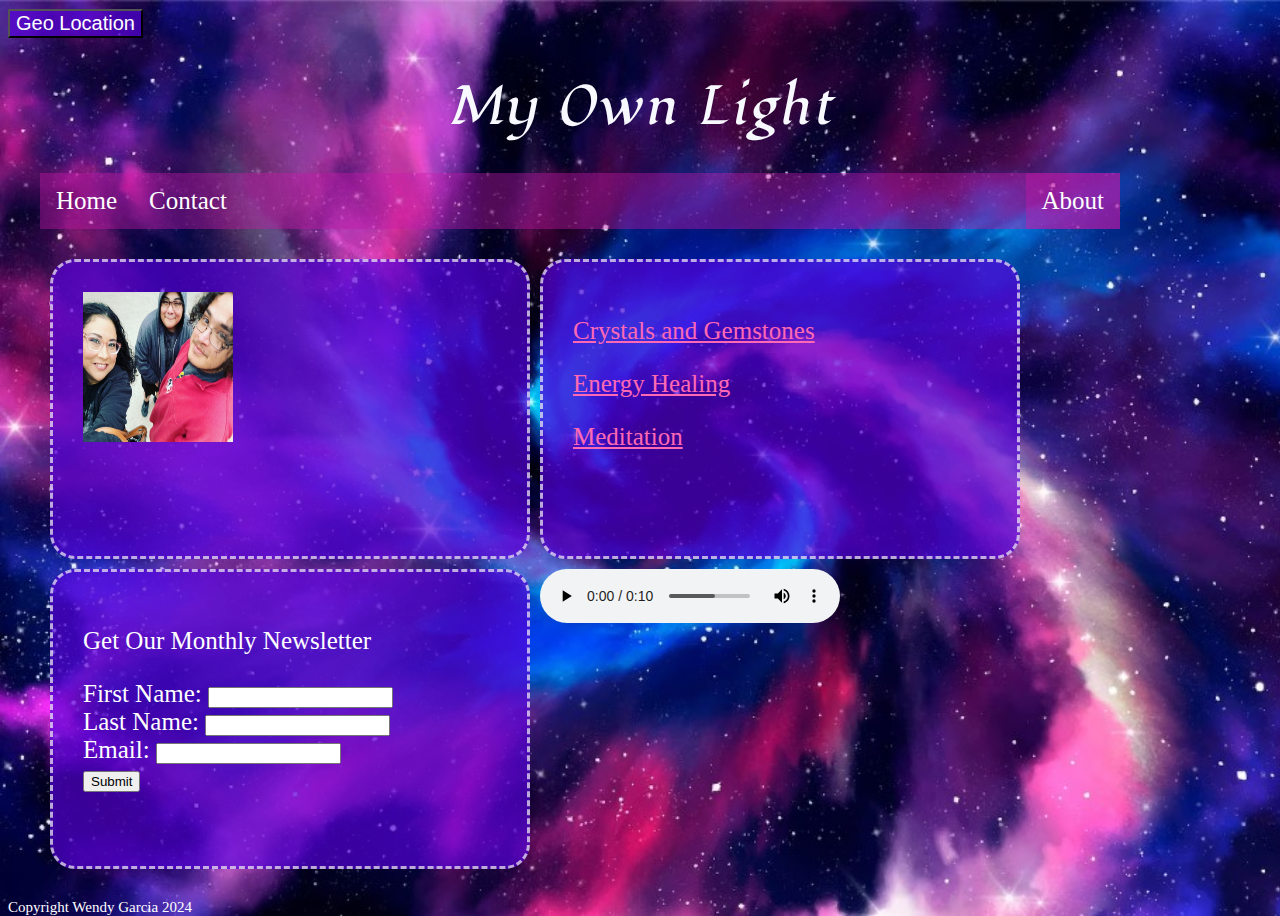
<file: index.html>
<!doctype html>
<html>
<head>
<meta charset="utf-8">
<title>My Own Light</title>
<link rel ="stylesheet" href="main.css">
	<link rel="preconnect" href="https://fonts.googleapis.com">
<link rel="preconnect" href="https://fonts.gstatic.com" crossorigin>
<link href="https://fonts.googleapis.com/css2?family=Lugrasimo&display=swap" rel="stylesheet">
<button onclick="getLocation()">Geo Location</button>
	<p id="demo"></p>	
</head>
<body>
	<div id="container">
		<header><h1 class="lugrasimo-regular">My Own Light</h1></header>	 
		 <nav>
			<ul>
 		 	<li><a href="index.html">Home</a></li>
  			<li><a href="About.html">Contact</a></li>
  			<li style="float:right"><a class="active" href="About.html">About</a></li>
			</ul>
		</nav>
		 <section>
		<article class ="left"><img src="images/19714C4F-07DF-43D0-BC6B-3524504AD2D5.jpg" alt="Cloning a GitHub Site"
			 usemap="#CrystalsGemstones" width="150" height="150">		
	<map name="CrystalsGemstones">
	<area shape="rect" coords="2,1,144,141" alt="CrystalsGemstones" href="CrystalsGemstones.html">
	</map></article>
			 
	<article class ="right">
		<p><a href="CrystalsGemstones.html">Crystals and Gemstones</a></p>
		<p><a href="EnergyHealing.html">Energy Healing</a></p>
		<p><a href="MeditationF.html">Meditation</a></p>
	</article>	
			 
	<audio controls autoplay >
		<source src="Audio/meditation_nature.wav" type="audio/mpeg">
	</audio>
			 
	<article class="left">
		<form action="">
 		  <p>Get Our Monthly Newsletter</p>
		  <label for= "firstName">First Name:</label>
			<input type="text" id="firstName" name="firstName"><br>
			<label for= "lastName">Last Name:</label>
			<input type="text" id="lastName" name="lastName"><br>
			<label for= "email">Email:</label>
			<input type="email" id="email" name="email"><br>
			<input type="submit" value="Submit" align="right">
		  </form>
	</article>	
	</section>
	</div>
	<footer>Copyright Wendy Garcia 2024<br>
		</footer>	
</body>
<script>
const x = document.getElementById("demo");

function getLocation() {
  if (navigator.geolocation) {
    navigator.geolocation.getCurrentPosition(showPosition);
  } else { 
    x.innerHTML = "Geolocation is not supported by this browser.";
  }
}

function showPosition(position) {
  x.innerHTML = "Latitude: " + position.coords.latitude + 
  "<br>Longitude: " + position.coords.longitude;
}
</script>
		
	
</html>
</file>
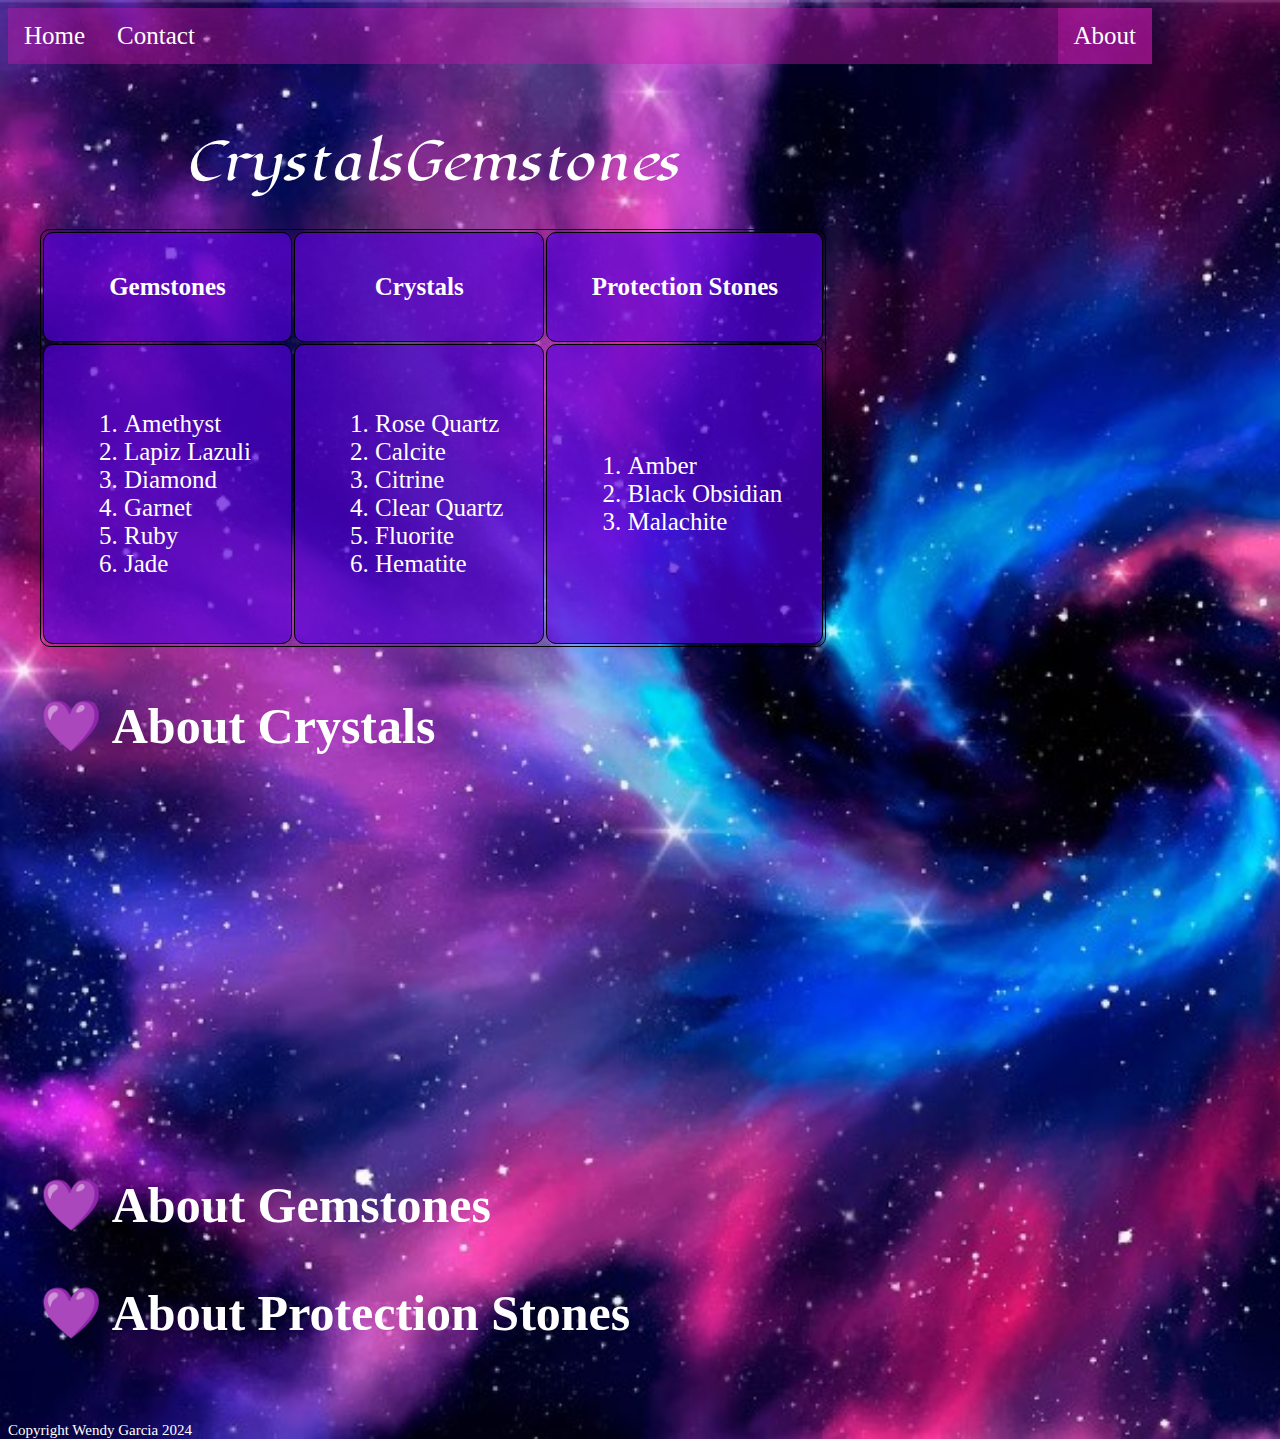
<file: CrystalsGemstones.html>
<!doctype html>
<html>
<meta charset="utf-8">
<title>CrystalsGemstones</title>
<link rel ="stylesheet" href="main.css">
<link rel="preconnect" href="https://fonts.googleapis.com">
<link rel="preconnect" href="https://fonts.gstatic.com" crossorigin>
<link href="https://fonts.googleapis.com/css2?family=Lugrasimo&display=swap" rel="stylesheet">	
<style>
	table, th, td {
  border: 1px solid black;
  border-radius: 10px;
  background-color:;
  
}
th, td {
  padding-top: 40px;
  padding-bottom:40px;
  padding-left: 40px;
  padding-right: 40px;
  background-color:rgba(85,2,219,0.68);
  color:white;
}
	
header{
  width:100%;
  height:100px;
}
</style>

<body>
<nav>
	<ul>
 	<li><a href="index.html">Home</a></li>
	<li><a href="About.html">Contact</a></li>
	<li style="float:right"><a class="active" href="About.html">About</a></li>
	</ul>
</nav>	
	
<div id="container">
	<table>
	<caption><h1 class="lugrasimo-regular">CrystalsGemstones</h1></caption>
	
	<tr>
	<th>Gemstones</th>
	<th>Crystals</th>
	<th>Protection Stones</th>
	</tr>
		
	<tr><td><ol>
	<li>Amethyst</li>
	<li>Lapiz Lazuli</li>
	<li>Diamond</li>
	<li>Garnet</li>
	<li>Ruby</li>
	<li>Jade</li>
	</ol></td>
			
		<td><ol>
	<li>Rose Quartz</li>
	<li>Calcite</li>
	<li>Citrine</li>
	<li>Clear Quartz</li>
	<li>Fluorite</li>
	<li>Hematite</li>
	</ol></td>
		
		<td><ol>
	<li>Amber</li>
	<li>Black Obsidian</li>
	<li>Malachite</li>
	</ol></td>			
	</tr>
	</table>
	<h3><p style="font-size:50px" align="left">&#x1F49C About Crystals </p></h3>
	<iframe width="560" height="315"
			src="https://www.youtube.com/embed/Ha-tGtN1qH8?si=tPwVJns_MoRT3NYp" 
			title="YouTube video player"
			frameborder="0" 
			allow="accelerometer; autoplay; clipboard-write; encrypted-media; gyroscope; picture-in-picture; web-share" 
			referrerpolicy="strict-origin-when-cross-origin" 
			allowfullscreen></iframe>
	<h3><p style="font-size:50px" align="left">&#x1F49C About Gemstones</p></h3>
	<h3><p style="font-size:50px" align="left">&#x1F49C About Protection Stones</p></h3>
		</div>
	<footer>Copyright Wendy Garcia 2024<br>
	</footer>
</body>
</html>
</file>
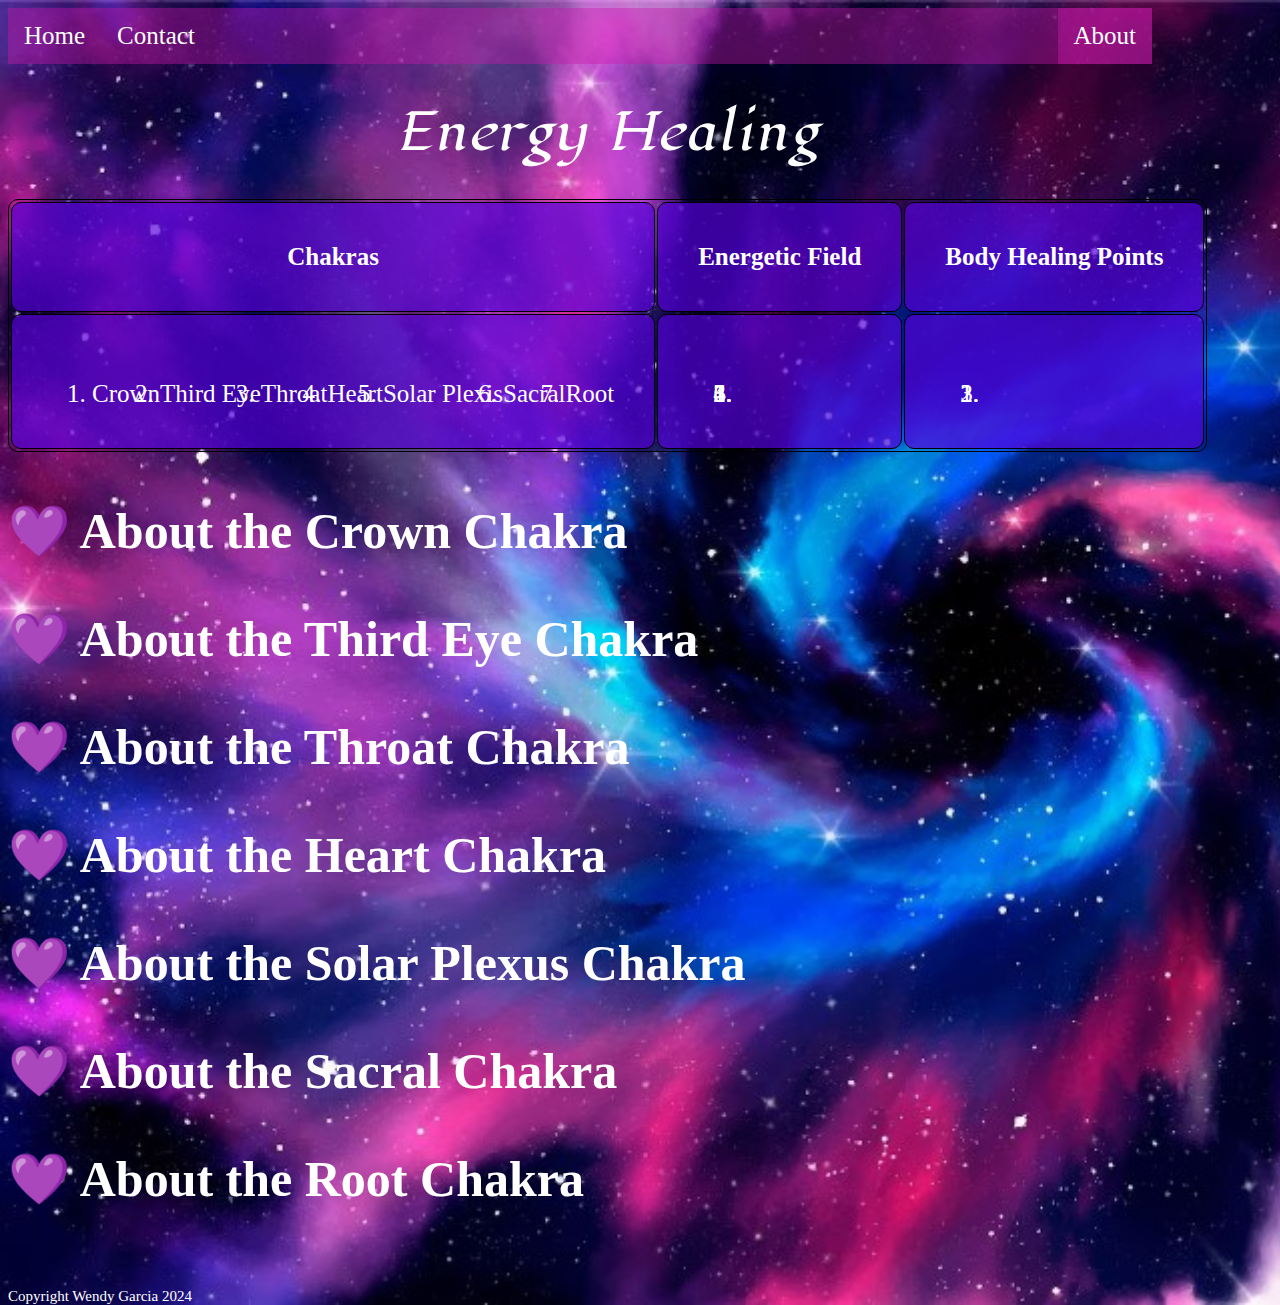
<file: EnergyHealing.html>
<!doctype html>
<html>
<meta charset="utf-8">
<title>EnergyHealing</title>
<link rel ="stylesheet" href="main.css">
<link rel="preconnect" href="https://fonts.googleapis.com">
<link rel="preconnect" href="https://fonts.gstatic.com" crossorigin>
<link href="https://fonts.googleapis.com/css2?family=Lugrasimo&display=swap" rel="stylesheet">	
<style>
	table, th, td {
  border: 1px solid black;
  border-radius: 10px;
  background-color:;
  
}
th, td {
  padding-top: 40px;
  padding-bottom:40px;
  padding-left: 40px;
  padding-right: 40px;
  background-color:rgba(85,2,219,0.68);
  color:white;
}
	
header{
  width:100%;
  height:100px;
}
</style>

<body>
<nav>
	<ul>
 	<li><a href="index.html">Home</a></li>
	<li><a href="About.html">Contact</a></li>
	<li style="float:right"><a class="active" href="About.html">About</a></li>
	</ul>
<nav/>
<div id="container">
	<table>
	<caption><h1 class="lugrasimo-regular">Energy Healing</h1></caption>
	<tr>
	<th>Chakras</th>
	<th>Energetic Field</th>
	<th>Body Healing Points</th>
	</tr>
		
	<tr><td><ol>
	<li>Crown</li>
	<li>Third Eye </li>
	<li>Throat</li>
	<li>Heart</li>
	<li>Solar Plexis</li>
	<li>Sacral</li>
	<li>Root</li>	
	</ol></td>
			
		<td><ol>
	<li></li>
	<li></li>
	<li></li>
	<li></li>
	<li></li>
	<li></li>
	</ol></td>
		
		<td><ol>
	<li></li>
	<li></li>
	<li></li>
	</ol></td>			
	</tr>
	</table>
	<h3><p style="font-size:50px" align="left">&#x1F49C About the Crown Chakra </p></h3>
	<h3><p style="font-size:50px" align="left">&#x1F49C About the Third Eye Chakra</p></h3>
	<h3><p style="font-size:50px" align="left">&#x1F49C About the Throat Chakra</p></h3>
	<h3><p style="font-size:50px" align="left">&#x1F49C About the Heart Chakra</p></h3>
	<h3><p style="font-size:50px" align="left">&#x1F49C About the Solar Plexus Chakra</p></h3>
	<h3><p style="font-size:50px" align="left">&#x1F49C About the Sacral Chakra</p></h3>
	<h3><p style="font-size:50px" align="left">&#x1F49C About the Root Chakra</p></h3>
	
		</div>
	<footer>Copyright Wendy Garcia 2024<br>
	</footer>
</body>
</html>
</file>
<file: main.css>
@charset "utf-8";
/* CSS Document */
*{
	box-sizing: border-box;
}
body{
	background:url("images/bg2.jpg");
	background-repeat: no-repeat;
	background-size: cover;
	color:white;
	font-size:25px;

}
	#container{
	width: 1200px;
		margin: 0 auto;
}
.left{
	width: 480px;
	height: 300px;
	background-color:rgba(85,2,219,0.68);
	border-radius: 25px;
	float:left;
	margin: 0px 10px 0px 10px;
	padding: 30px 30px 30px 30px;
	border: dashed 3px rgba(245,245,245,0.69);
}
.right{
	width: 480px;
	height: 300px;
	background-color:rgba(85,2,219,0.68);
	border-radius: 25px;
	float:left;
	margin: 0px 0px 10px 0px;
	padding: 30px 30px 30px 30px;
	border: dashed 3px rgba(245,245,245,0.69);
	
}
footer{
	background-color:rgba(163,87,168,0.00);
	clear: both;
	text-align: right;
	margin-top:30px;
	float:left;
	
}
header > h1{
	text-align: center;
	color:ghostwhite
}
footer{
background-color:rgba(163,87,168,0.00);
	clear: both;
	text-align: right;
	margin-top:30px;
	float:left;
	color:white;
  	font-size: 15px;
}
nav{
}
	
article a:link{
		color:hotpink;
}
article a:hover{
	font-size:30px;
}
article a:visited{
	color:aqua;
}
article a:active{
	color:greenyellow;
}
.lugrasimo-regular {
  font-family: "Lugrasimo", cursive;
  font-weight: 400;
  font-style: normal;
}
#table1{
	border:2px thick;
	border-collapse:collapse;
}
/*navigation bar*/
nav {
	margin: 0 120px 30px 0;
}

nav ul {
  list-style-type: none;
  margin: 0;
  padding: 0;
  overflow: hidden;
  background-color:rgba(199,25,171,0.40);
}

nav li {
  float: left;
}

nav li a {
  display: block;
  color: white;
  text-align: center;
  padding: 14px 16px;
  text-decoration: none;
}

nav li a:hover:not(.active) {
  background-color:violet;
}

nav .active {
  background-color:rgba(199,25,171,0.40);
}

button{
	background-color: rgba(85,2,219,0.68);
	color:white;
	font-size: 20px;
} 
@media (max-width: 1080px) {
#container {
    width: 90%;
    background-color: bisque;
}
.flex-responsive {
    flex: 100%;
	}
}

@media only screen and (min-width: 1039px) {
	.flex-container{
		display: flex;
		flex-direction: column;
}

@media only screen and (max-width: 768px) {
	.flex-container{
		display: flex;
		flex-direction: column;
	}
}

@media only screen and (max-width: 767px) and (orientation: portrait) {
    /* portrait phones */
}

@media print {
	.flex-container{
		display: flex;
		flex-direction:column;
}
</file>
